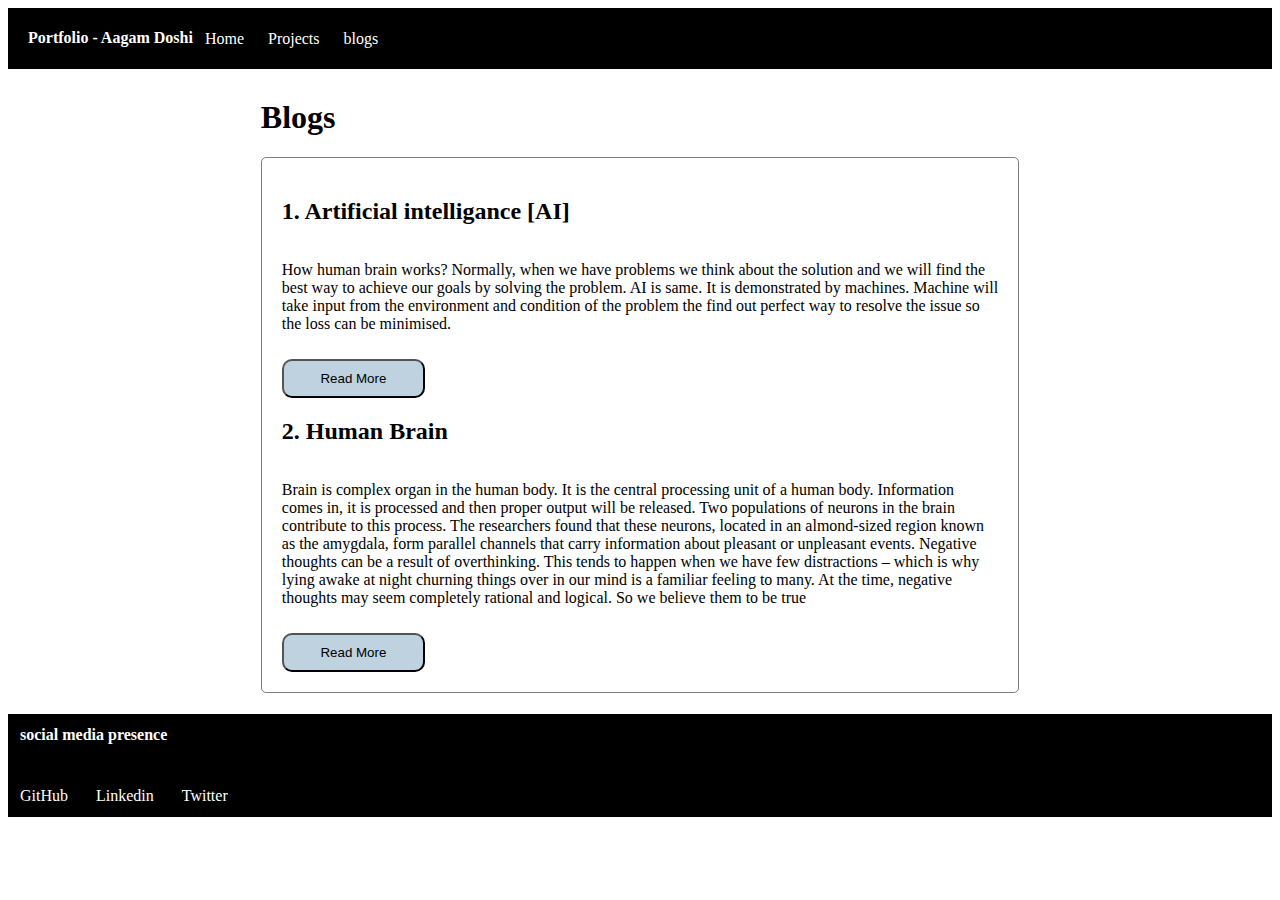
<file: Blogs.html>
<!DOCTYPE html>
<html lang="en">
<head>
    <meta charset="UTF-8">
    <meta http-equiv="X-UA-Compatible" content="IE=edge">
    <meta name="viewport" content="width=device-width, initial-scale=1.0">
    <link href="style.css" rel="stylesheet" >
    <title>Portfolio</title>
</head>
<body>

    <nav>
        <ul>
            <li><h4>Portfolio - Aagam Doshi</h4></li>
            <li><a id="home">Home</a></li>
            <li><a id="projects">Projects</a></li>
            <li><a id="blogs">blogs</a></li>
<!-- <li><a id="AboutMe">About Me</a></li> -->
          </ul>
    </nav>

<div id="container">
    <h1>Blogs</h1>
<div id="box">
   <h2><b>1. Artificial intelligance [AI]</b> </h2>
<p>How human brain works? Normally, when we have problems we think about the solution and we will  find the best way to achieve our goals by solving the problem. AI is same. It is demonstrated by  machines. Machine will take input from the environment and condition of the problem the find out perfect way to resolve the issue so the loss can be minimised. </p>
<button id="readmore">Read More</button>   
<div id="show" style="display: none;">
<p>For ex. Google assistance and siri are the best example of the AI. This will make the human life more easier. Sometimes we feel how the things working in the background. But it is not difficult to understand. It is a self building logic. Like AI will se us. It wil copy us. Then it will work in better manner by analysing the best way to perform the action.</p>
<p>As we know that machine can give the more productivity, scalability  then the human. So, It is also assumed by many person that in the next couple of decades AI will defeat humans in every field because of its intelligance. </p>
<p>Problem solving Capability </p>
<p>AI will breakdown the problems into small small issue. It will predict the future steps by analysing the current situation based on probability. It is a computer algorithm that will improves automatically through the experience. Ultimately will predict the problems and will findout the solution. </p>
<p>Fields </p>
<p>Medical, Automobile, and there are many fields that will be in full control of AI in next few years.Machines with intelligence have the potential to use their intelligence to make ethical decisions. </p>
</div>

<h2><b>2. Human Brain</b> </h2>
<p>

    Brain is complex organ in the human body. It is the central processing unit of a human body. Information comes in, it is processed and then proper output will be released. Two populations of neurons in the brain contribute to this process. The researchers found that these neurons, located in an almond-sized region known as the amygdala, form parallel channels that carry information about pleasant or unpleasant events.
    Negative thoughts can be a result of overthinking. This tends to happen when we have few distractions – which is why lying awake at night churning things over in our mind is a familiar feeling to many. At the time, negative thoughts may seem completely rational and logical. So we believe them to be true</p>
    <button id="readmore2">Read More</button>
    <div id="show2" style="display: none;">   
    Brain is complex organ in the human body. It is the central processing unit of a human body. Information comes in, it is processed and then proper output will be released. Two populations of neurons in the brain contribute to this process. The researchers found that these neurons, located in an almond-sized region known as the amygdala, form parallel channels that carry information about pleasant or unpleasant events.
    Negative thoughts can be a result of overthinking. This tends to happen when we have few distractions – which is why lying awake at night churning things over in our mind is a familiar feeling to many. At the time, negative thoughts may seem completely rational and logical. So we believe them to be true
    </div>

</div>
</div>
</body>

<footer>
    <h4>social media presence</h4>
    <a id="Github">GitHub</a>
    <a id="Linkedin">Linkedin</a>
    <a id="Twitter">Twitter</a>
    </footer>


<script src="Blogs.js"></script>
<script src="nav.js"></script>
<script src="social.js"></script>
</html>
</file>
<file: style.css>
#box {
    border: 1px solid gray;
    border-radius: 5px;
    display: flex;
    flex-direction: column;
    padding: 20px;margin-top: 10px ;
}

a{
    margin-top: 10px ;
}

#container{
    width: 60%;
    margin: auto;
    margin-top: 30px;
}


nav{
    background-color: black;
 
}
ul {
    list-style-type: none;
    margin: 0;
    padding: 0;
    overflow: hidden;
  }
  
  li {
    float: left;
  }
  
  li a {
    display: block;
    padding: 12px;
    color: white;
  }

  li h4{
    color: white;
    padding-left: 20px;
  }


  footer{
    background-color: black;
    margin-top: 10px;
    color: white;
    list-style-type: none;
    
  }

 footer a {
    display: inline-block;
    padding: 12px;
    color: white;
    
  }

footer h4{
    padding-top: 12px;
    padding-left: 12px;
}

img{
    padding-left: 20%;
    width:500px ;
    height:400px;
}

button{
  width: 20%;
  padding: 10px;
  background-color: rgb(190, 210, 223);
  border-radius: 10px;
  margin-top: 10px;
}
button:hover{
  border-color: rgb(61, 118, 223);
  color:  rgb(61, 118, 223);
}

@media only screen and (max-width: 800px) {
  body {
    -ms-overflow-style: none;
    scrollbar-width: none;
    margin: 0;
    padding: 0;
  }
  #box {
    border: 1px solid gray;
    border-radius: 5px;
    display: flex;
    flex-direction: column;
    padding: 10px;
    margin-top: 10px ;
    width: 90vw;
}

a{
    margin-top: 10px ;
}

#container{
    width: 100vw;
    margin: auto;
    margin-top: 30px;
}


nav{
    background-color: black;
 
}
ul {
    list-style-type: none;
    margin: 0;
    padding: 0;
    overflow: hidden;
  }
  
  li {
    float: left;
  }
  
  li a {
    display: block;
    padding: 7px;
    color: white;
    margin-top: 0.9rem;
    font-size: 14px;
  }

  li h4{
    color: white;
    padding-left: 10px;
    font-size: 15px;
  }


  footer{
    background-color: black;
    margin-top: 10px;
    color: white;
    list-style-type: none;
    
  }

 footer a {
    display: inline-block;
    padding: 12px;
    color: white;
    
  }

footer h4{
    padding-top: 12px;
    padding-left: 12px;
}

img{
    padding-left: 3%;
    width:90vw;
    height:300px;
}

button{
  color:rgb(245, 135, 217);
  width: 25%;
  padding: 10px;
  background-color: white;
  border-radius: 10px;
  border-color:rgb(245, 135, 217) ;
  margin-top: 10px;
  margin: auto;
  font-size: 17px;
}
button:hover{
  background-color: rgb(245, 135, 217);
  color: white;
}

}
</file>
